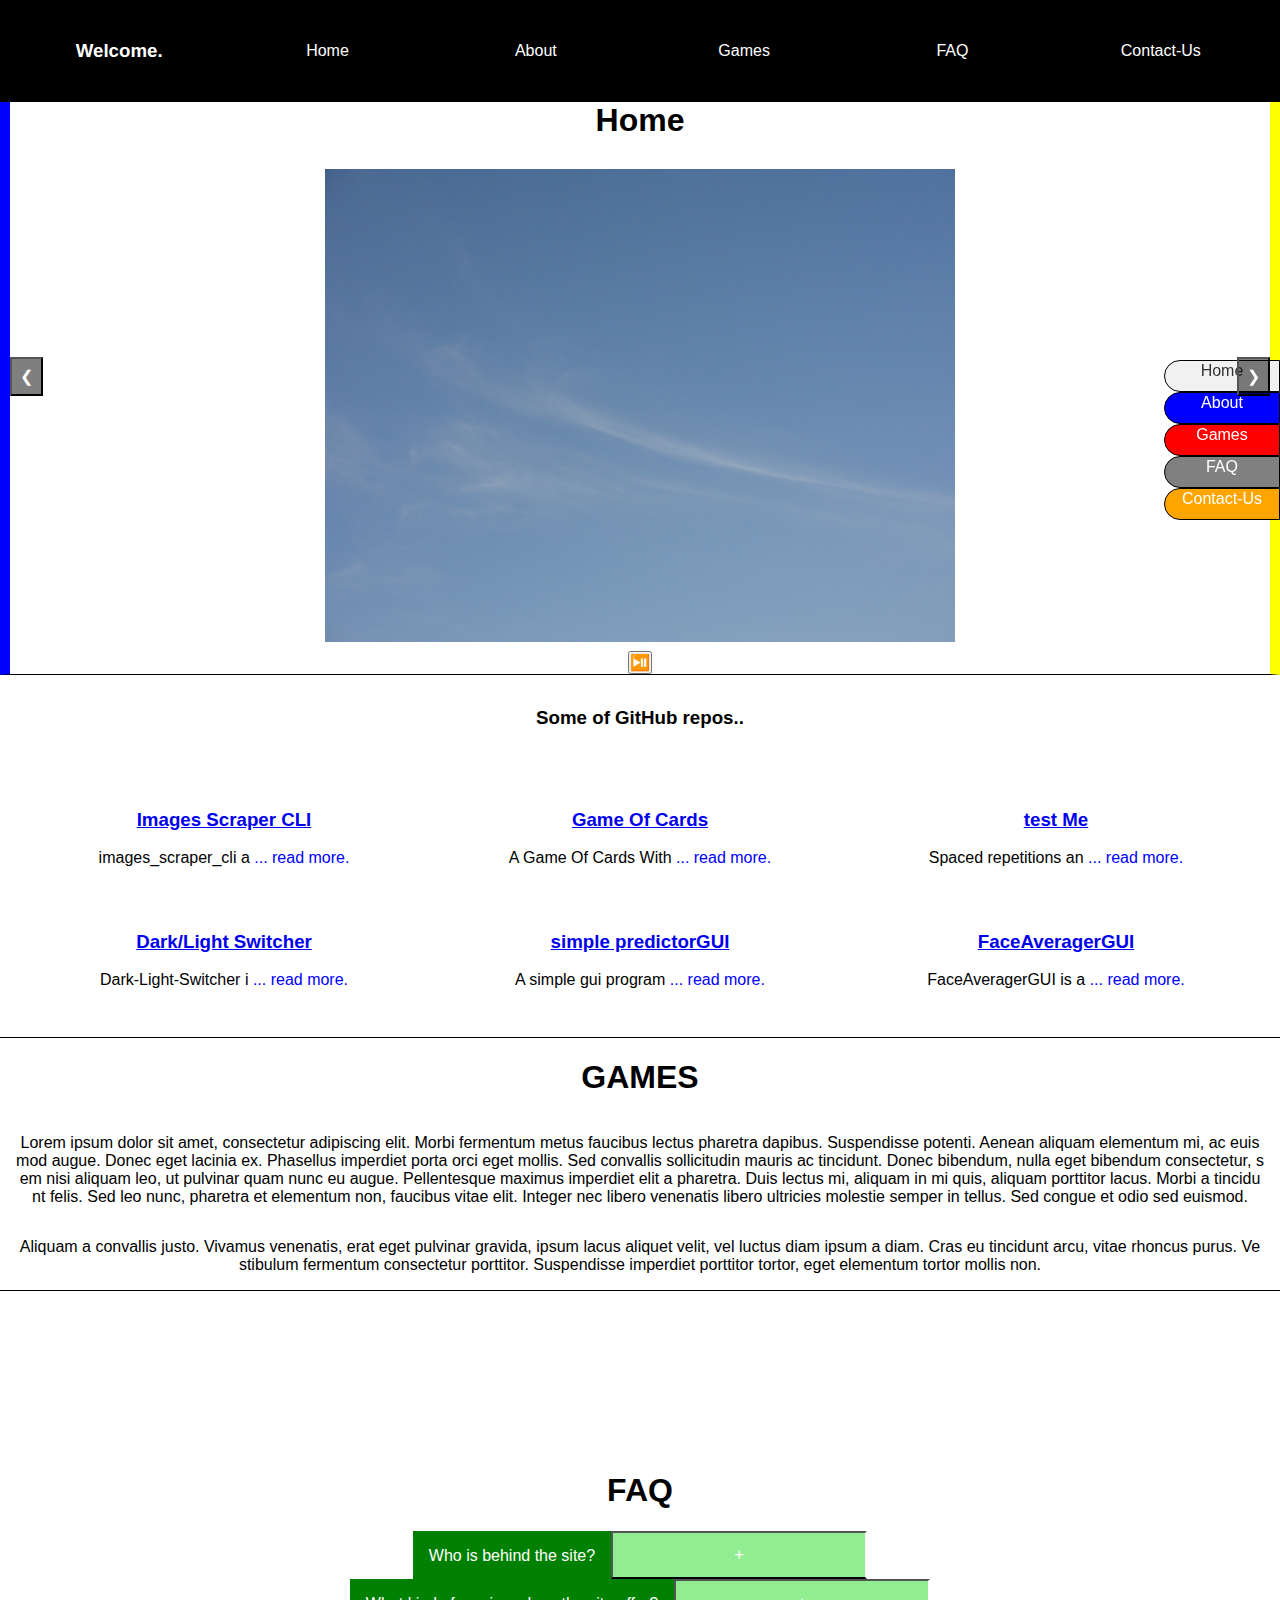
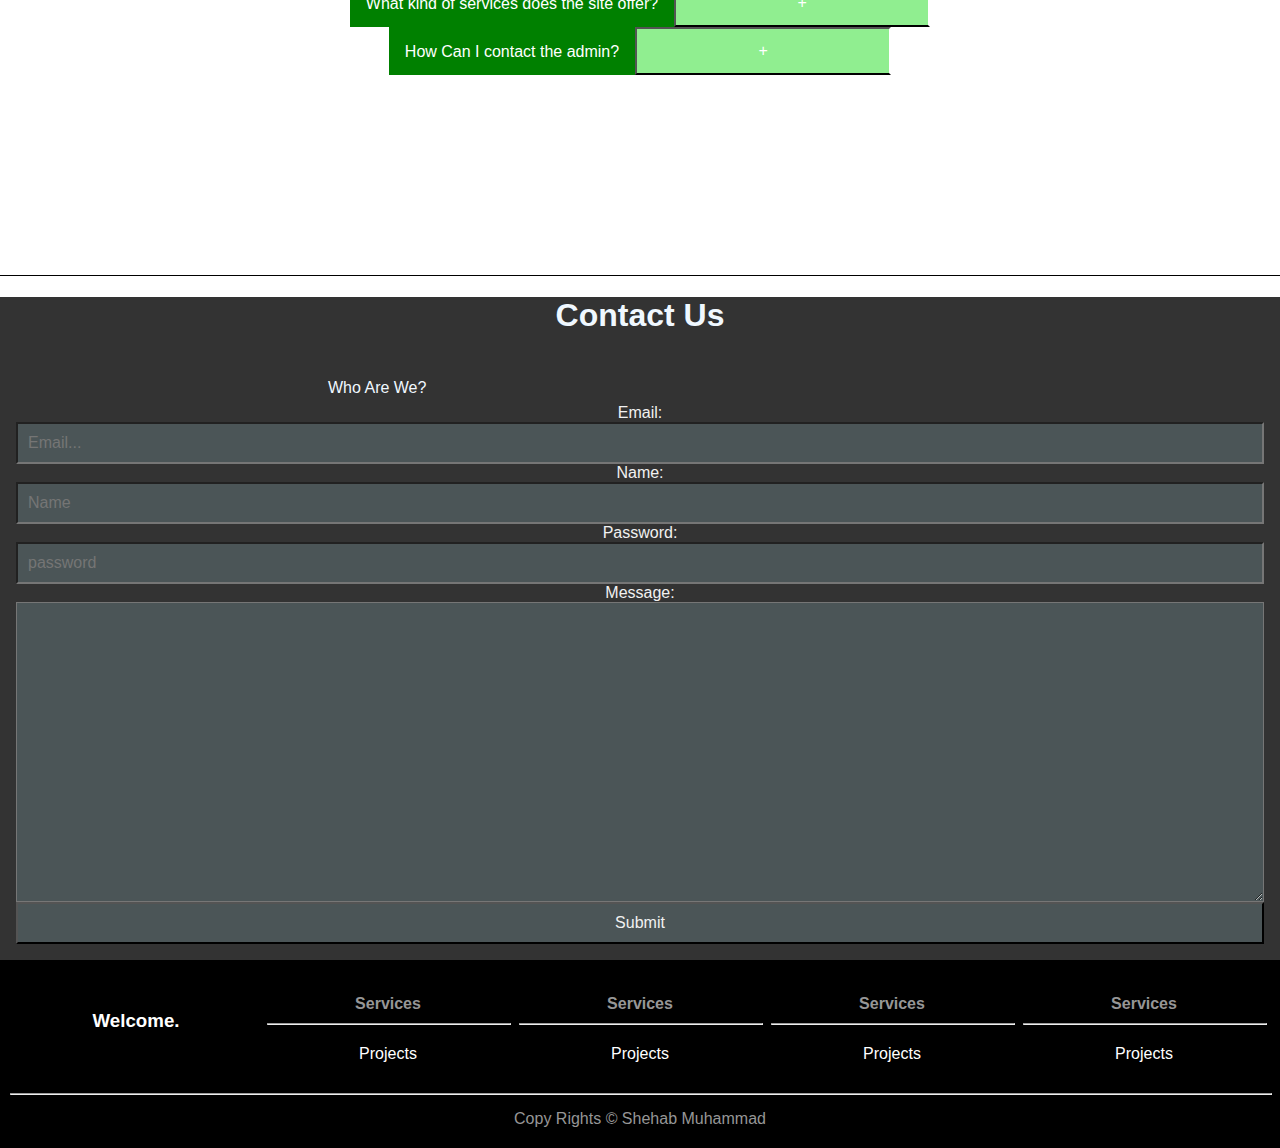
<file: index.html>
<html>
<head> 
<base target="_blank">
<meta charset="utf-8">
<meta name="viewport" content="width=device-width, initial-scale=1.0">
 <title> Manipulation the DOM </title>
<link rel="icon" href="images/favicon.png"  type="image/x-icon">
<link rel="stylesheet" href="css/normalize.css">
<link rel="stylesheet" href="css\styles.css">

 </head>
<body >
 <div class="body" >

<header class="header" style="min-height:10%;">
<ul id="nav" class="bottom" style="display:flex;text-align:center;align-items:center;align-content:center;">
<div class="col link" style="height:100%;flex-grow:2;">
 <h3> <a href="https://codewars.com/users/ShehabMuhammad"> Welcome. </h3>  </a></div>

</ul>
</header>

<section style="" class="main"> <div class="main"> 


<section id="Home" class=""> <h1>Home</h1> 
    

 <div class="slides-container">
     <div id="slide">
         <button id="prev" onclick="previousSlide()">&#10094;</button>
         <img id="imageHolder" src="images/A_blue_sky11.jfif">
         <button id="next" onclick="nextSlide()">&#10095;</button>
     </div>
     <div id="indexes"> 
     
         <button id="stopBtn" onclick="stopShow()">⏯️</button>
     </div>
    </div>
    
    </section>

<section id="About" > 
<div style="padding-top:2em;text-align:center;margin-bottom:2em;"><h3> Some of GitHub repos.. </h3></div>

<div class="container"> 
<div class="item">
    <h3><a href="https://github.com/ShehabMuhammad/images_scraper_cli"> Images Scraper CLI</a></h3
    ><br> 
<span>
images_scraper_cli a simple image scraper python file that uses the cli, arguments are: --o=&lt;
the output directory&gt;, --deep_scraping=&lt;whether you'd like to scrape images from the links found on 
the main page as well or not&gt;, --url=&lt;the url you'd like to scrape&gt;. press CTRL+C if you wanted to stop it." [master 
(root-commit) 8faa0ab] images_scraper…

</span> </div>

<div class="item"><h3><a href="https://github.com/ShehabMuhammad/Game-Of-Cards">Game Of Cards</a></h3><br>

<span>A Game Of Cards With HTML CSS And JavaScript

</span>  </div>
    
    <div class="item"><h3><a href="https://github.com/ShehabMuhammad/make-a-test"> test Me</a></h3> <br>

<span>Spaced repetitions and practice are the two most effective methods of learning. And since the human brain tends to gradually forget the stored information if not used, I needed something to help me memorize any new knowledge. Such as: new foreign languages, Programming languages, Http-status-code, etc.

You can make your own test to tests yourself on these topics by adding questions and the answers to them, And reviewing then every while. The results will be shown on the right side of the page. The questions currently are only choices.
</span>  </div>
<div class="item"><h3>
    <a href="https://github.com/ShehabMuhammad/Dark-Light-Switcher-V0.0.0.1">Dark/Light Switcher</a></h3> <br> <span>Dark-Light-Switcher is a chrome browser extension that lets you change the theme of any website you're viewing to a dark, light theme, As well as letting you return to the original theme.
</span>  </div>
<div class="item"><h3><a href="https://github.com/ShehabMuhammad/Simple-PredictorGUI">simple predictorGUI</a></h3> <br><span>A simple gui program in python that let you choose a classifer file to predict with it any number of images.
</span>  </div>
<div class="item"><h3><a href="https://github.com/ShehabMuhammad/FaceAveragerGUI">FaceAveragerGUI</a></h3> <br><span>FaceAveragerGUI is a simple GUI that let you choose two images to average Feel free to suggest any modifications
</span> 
    </div>
    
</div>
    
    
    
    
    </section>


<section id="Games">
    <div class="banner"> <h1> GAMES </h1> </div>
   
 <p>Lorem ipsum dolor sit amet, consectetur adipiscing elit. Morbi fermentum metus faucibus lectus pharetra dapibus. Suspendisse potenti. Aenean aliquam elementum mi, ac euismod augue. Donec eget lacinia ex. Phasellus imperdiet porta orci eget mollis. Sed convallis sollicitudin mauris ac tincidunt. Donec bibendum, nulla eget bibendum consectetur, sem nisi aliquam leo, ut pulvinar quam nunc eu augue. Pellentesque maximus imperdiet elit a pharetra. Duis lectus mi, aliquam in mi quis, aliquam porttitor lacus. Morbi a tincidunt felis. Sed leo nunc, pharetra et elementum non, faucibus vitae elit. Integer nec libero venenatis libero ultricies molestie semper in tellus. Sed congue et odio sed euismod.</p>

        <p>Aliquam a convallis justo. Vivamus venenatis, erat eget pulvinar gravida, ipsum lacus aliquet velit, vel luctus diam ipsum a diam. Cras eu tincidunt arcu, vitae rhoncus purus. Vestibulum fermentum consectetur porttitor. Suspendisse imperdiet porttitor tortor, eget elementum tortor mollis non.</p>
     
    </section>
    
    
<section id="FAQ" class="">
<h1> FAQ </h1>
    </section>
<section id="Contact-Us"> 
    <center><h1>Contact Us</h1> </center>
<div class="container">
    <div class="inb">
    <details>
    <summary>
    Who Are We?
    </summary>
<p>
   We are a group specializing in web development and maintainance, We take care of building, maintaining, and developing your websites for you.
    </p>
    <p>
    If you want to contact us, You can send us a message using the form you can see near this paragraph.
    </p>
    </details>
    </div>


<form>
    <label for="email"> Email: </label>
    <input id="email" type="text" placeholder="Email...">
    <label for="Name"> Name: </label>
    <input id="Name" placeholder="Name">
    <label for="password"> Password: </label>
    <input id="password" type="password" autocomplete="current_password" minlength="8" placeholder="password">
    <label for"msg"> Message: </label>
    <textarea id="msg" maxlength="200"> 
    </textarea>
    <input type="submit" >
    </form>

    </div>




</section>

</section>



<footer class="footer" style="">
<div class="top" style="display:flex;text-align:center;align-items:center;align-content:center;">
<div class="col link" style="height:100%;flex-grow:2;">
 <h3> <a href="https://codewars.com/users/ShehabMuhammad"> Welcome. </h3>  </a></div>
<div class="col"><h4> Services </h4>
<hr><p> <a href="https://www.github.com/ShehabMuhammad">Projects</a>  </p></div>

<div class="col"><h4> Services </h4>
<hr><p> <a href="https://www.github.com/ShehabMuhammad">Projects</a>  </p></div>
<div class="col"><h4> Services </h4>
<hr><p> <a href="https://www.github.com/ShehabMuhammad">Projects</a>  </p></div>
<div class="col"><h4> Services </h4>
<hr><p> <a href="https://www.github.com/ShehabMuhammad">Projects</a>  </p></div>

</div>
<hr>
<div style="text-align:center;margin-top:15px;"> Copy Rights &copy; Shehab Muhammad</div>
</footer>

</div>

<script src="js/app.js"></script>
</body>

</html>
</file>
